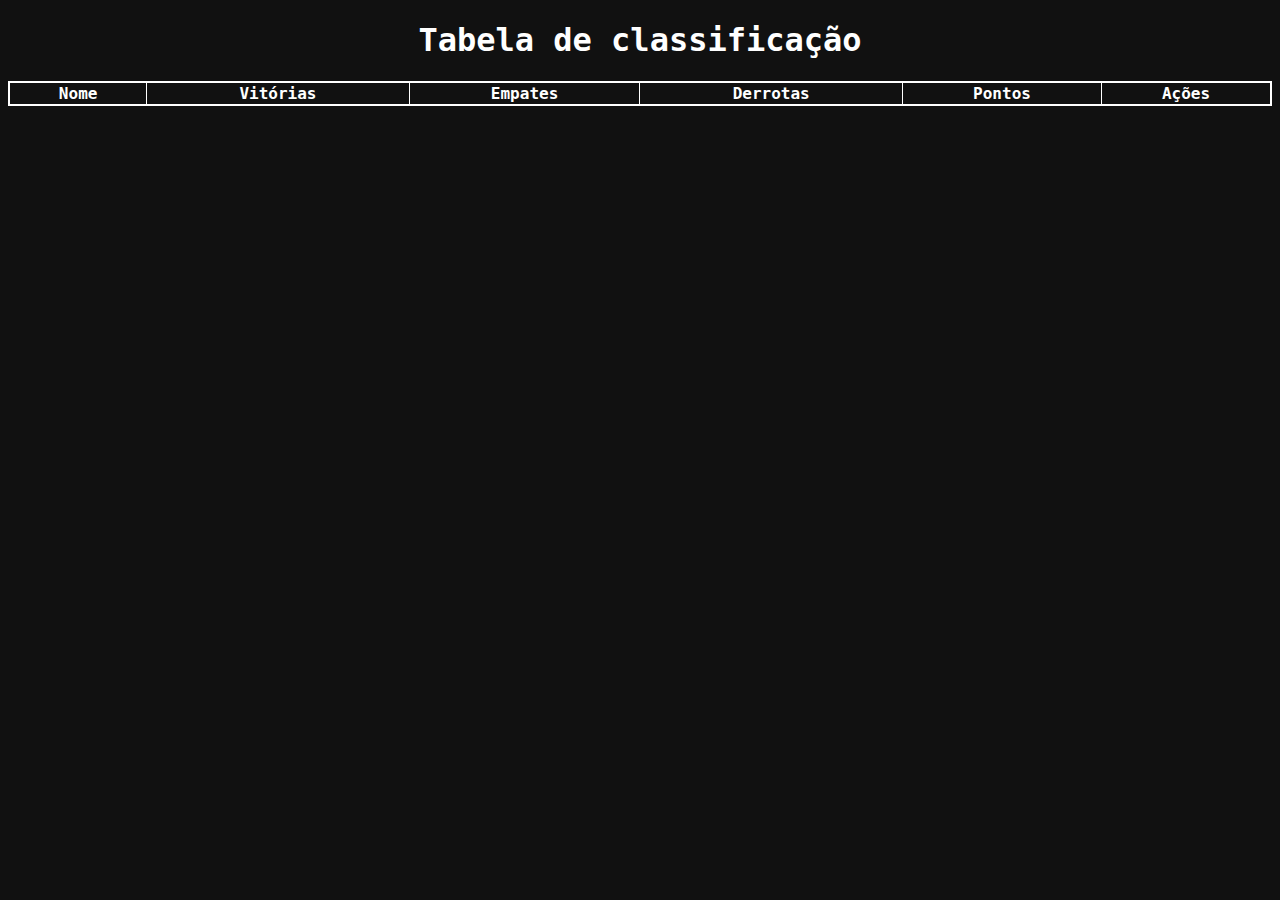
<file: objetos_tabelas/index.html>
<!DOCTYPE html>
<html lang="en">
<head>
    <meta charset="UTF-8">
    <meta http-equiv="X-UA-Compatible" content="IE=edge">
    <meta name="viewport" content="width=device-width, initial-scale=1.0">
    <title>Imersão Dev - Aula 06</title>
    <link rel="stylesheet" href="style.css">
</head>
<body>

    <h1>Tabela de classificação</h1>

    <table style="width:100%">
        <thead>
            <tr>
                <th>Nome</th>
                <th>Vitórias</th>
                <th>Empates</th>
                <th>Derrotas</th>
                <th>Pontos</th>
                <th colspan=3>Ações</th>
            </tr>
        </thead>
        <tbody id="tabelaJogadores">
            <!--       <tr>
                <td>Paulo</td>
                <td>2</td>
                <td>5</td>
                <td>1</td>
                <td>24</td>
                <td><button onClick="adicionarVitoria()">Vitória</button></td>
                <td><button onClick="adicionarEmpate()">Empate</button></td>
                <td><button onClick="adicionarDerrota()">Derrota</button></td>
            </tr>
            <tr>
                <td>Rafa</td>
                <td>3</td>
                <td>5</td>
                <td>6</td>
                <td>2</td>
                <td><button onClick="adicionarVitoria()">Vitória</button></td>
                <td><button onClick="adicionarEmpate()">Empate</button></td>
                <td><button onClick="adicionarDerrota()">Derrota</button></td>
            </tr>
            <tr>
                <td>Gui</td>
                <td>3</td>
                <td>5</td>
                <td>6</td>
                <td>2</td>
                <td><button onClick="adicionarVitoria()">Vitória</button></td>
                <td><button onClick="adicionarEmpate()">Empate</button></td>
                <td><button onClick="adicionarDerrota()">Derrota</button></td>
            </tr>
        </tbody> -->
    </table>

    <script scr="script.js"></script>
    
</body>
</html>
</file>
<file: objetos_tabelas/style.css>
* {
    text-align: center;
  }
  
  body {
    font-family: "Roboto Mono", monospace;
    min-height: 400px;
    background-image: url("https://www.alura.com.br/assets/img/imersoes/dev-2021/tabela-classificacao-bg.png");
    background-color: #111;
    background-size: 100%;
    background-position: center;
    background-repeat: no-repeat;
  }
  
  .container {
    text-align: center;
    padding: 20px;
    height: 100vh;
  }
  
  .page-title {
    color: #ffffff;
    margin: 0 0 5px;
  }
  
  .page-subtitle {
    color: #ffffff;
    margin-top: 5px;
  }
  
  .page-logo {
    width: 200px;
  }
  
  .alura-logo {
    width: 40px;
    position: absolute;
    top: 10px;
    right: 10px;
  }
  
  table {
    border: 2px solid white;
    border-collapse: collapse;
  }
  
  h1 {
    color: white;
  }
  
  th,
  tr,
  td {
    border: solid 1px white;
    color: white;
  }
</file>
